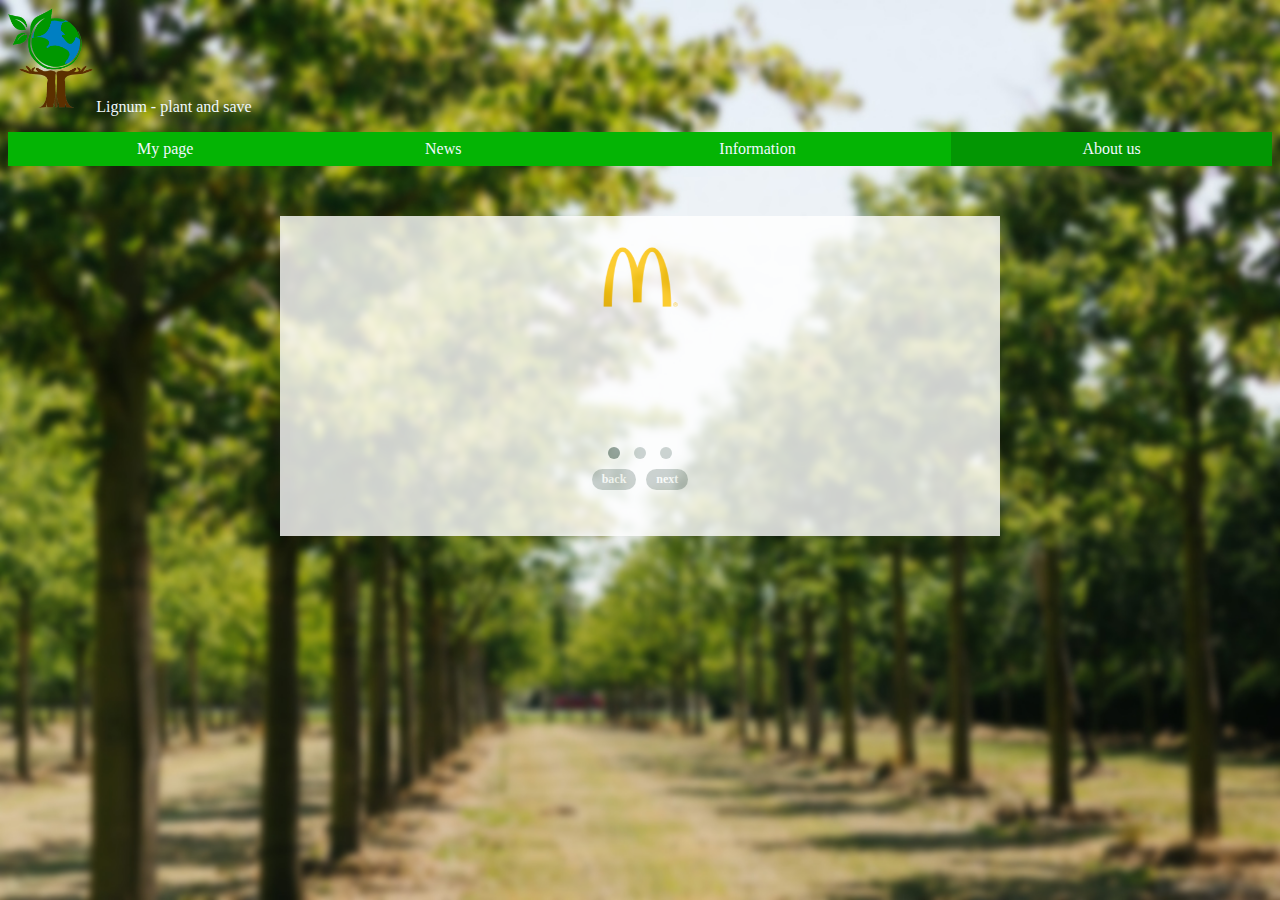
<file: about.html>
<html>
<head>
    <style> 
        body{ background: url(images/0_147f32_9c66%D0%BB7343_orig.jpg) no-repeat;    
                -webkit-background-size: 100%; 
        }
            </style>
<link rel="stylesheet" href="css/styles.css"> 
<link rel="stylesheet" href="css2/owl.carousel.css">
<link rel="stylesheet" href="css2/owl.theme.css">
<link rel="stylesheet" type="text/css" href="css2/style.css">

<script src="js/jquery-1.11.1.min.js"></script>
<script src="js/owl.carousel.min.js"></script>
<script type="text/javascript" src="js/script.js"></script>

</head>
    <body>
         <header> 
        <img src="images/logo.png" height="100" align="left"> <p class="logo">Lignum - plant and save</p>
        </header>
<div class="menu">
<ul>
<li><a href="mypage.html">My page</a></li>
    <li><a href="news.html">News</a></li>
<li><a href="info.html">Information</a></li>
<li class="active">About us</li>
</ul>    
</div>
    <div class="block">
        <h1 align="center"><div id="slider">

<div class="slide"><a href="#"><center><img class="slid" src="images/mc.png" border="0" ></center></a></div>

<div class="slide"><a href="#"><center><img class="slid" src="images/apple.png"  border="0" ></center></a>
    <h6>Turantaev Nick</h6>        
            </div>

<div class="slide"><a href="#"><center><img class="slid" src="images/unesco.png"  border="0" ></center></a></div>
        </div>
</file>
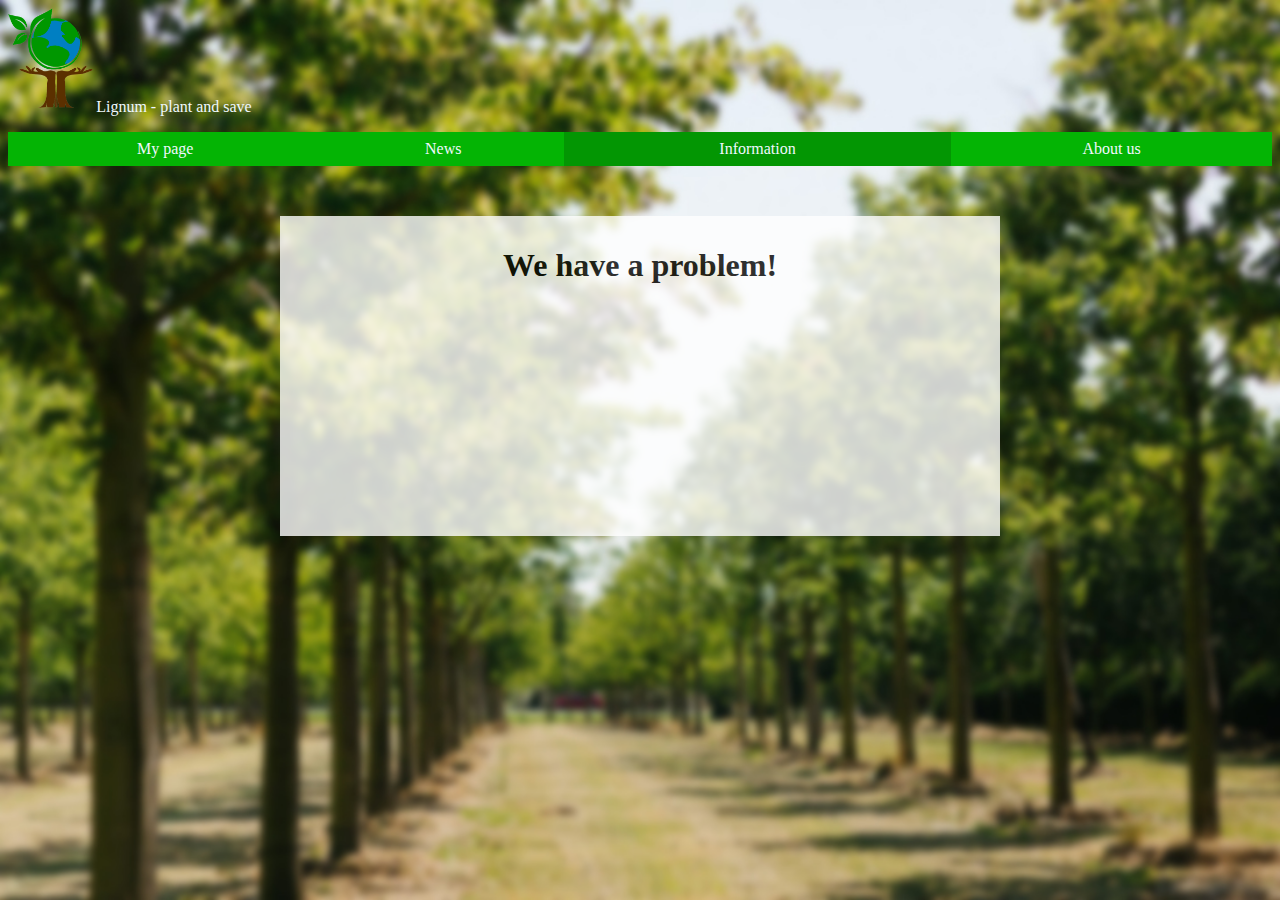
<file: info.html>
<html>
<head>
    <style> 
        body{ background: url(images/0_147f32_9c66%D0%BB7343_orig.jpg) no-repeat;    
                -webkit-background-size: 100%; 
        }
            </style>
<link rel="stylesheet" href="css/styles.css">  
</head>
    <body>
        <header> 
        <img src="images/logo.png" height="100" align="left"> <p class="logo">Lignum - plant and save</p>
        </header>
<div class="menu">
<ul>
<li><a href="mypage.html">My page</a></li>
    <li><a href="news.html">News</a></li>
<li class="active">Information</li>
<li><a href="about.html">About us</a></li>
</ul>    
</div>
    <div class="block">
        <h1 align="center">We have a problem!</h1>
        </div>
</file>
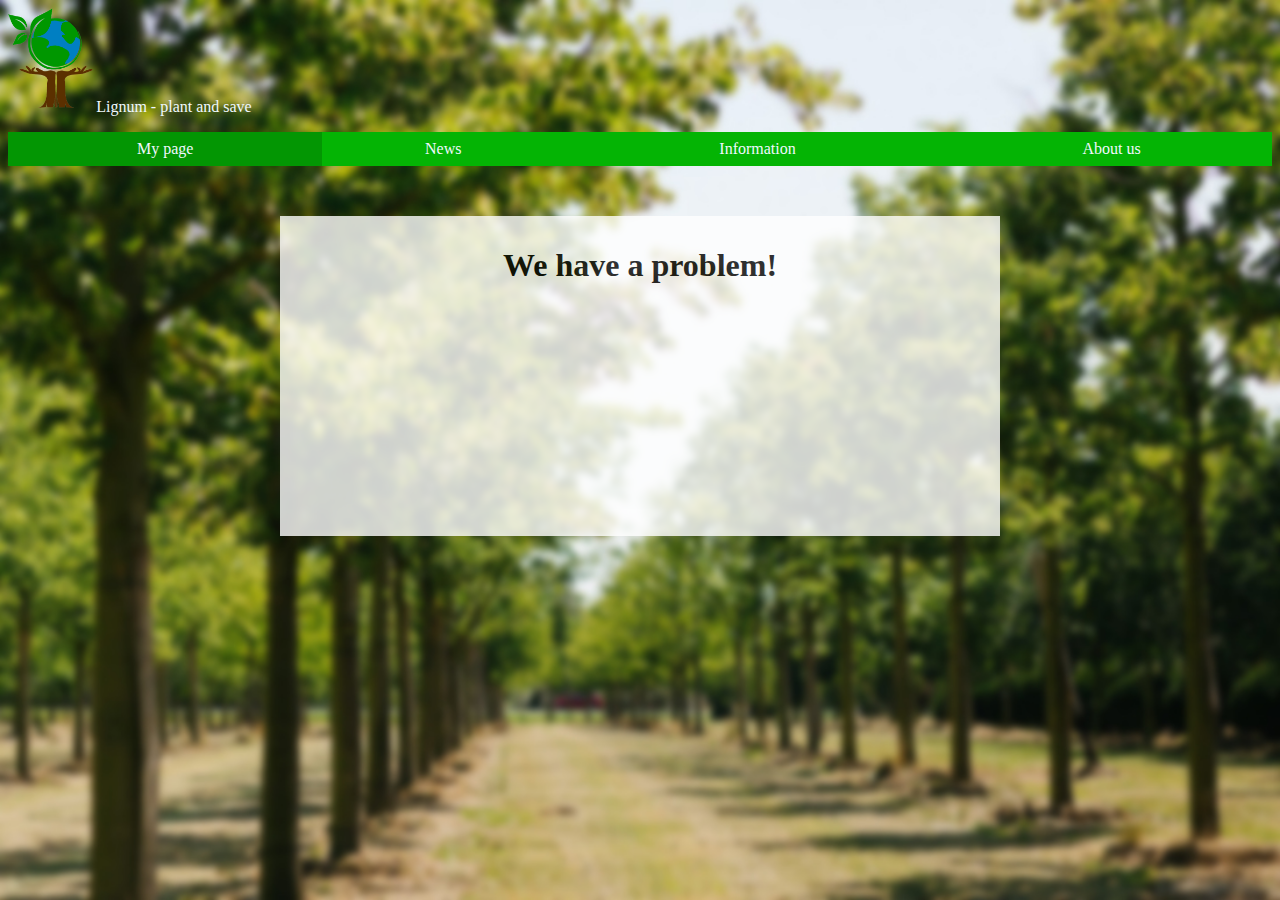
<file: mypage.html>
<html>
<head>
    <style> 
        body{ background: url(images/0_147f32_9c66%D0%BB7343_orig.jpg) no-repeat;    
                -webkit-background-size: 100%; 
        }
            </style>
<link rel="stylesheet" href="css/styles.css">  
</head>
    <body>
         <header> 
        <img src="images/logo.png" height="100" align="left"><p class="logo">Lignum - plant and save</p></header>
<div class="menu">
<ul> 
<li class="active">My page</li>
    <li><a href="news.html">News</a></li>
<li><a href="info.html">Information</a></li>
<li><a href="about.html">About us</a></li>
</ul>    
</div>
    <div class="block">
        <h1 align="center">We have a problem!</h1>
        </div>
</file>
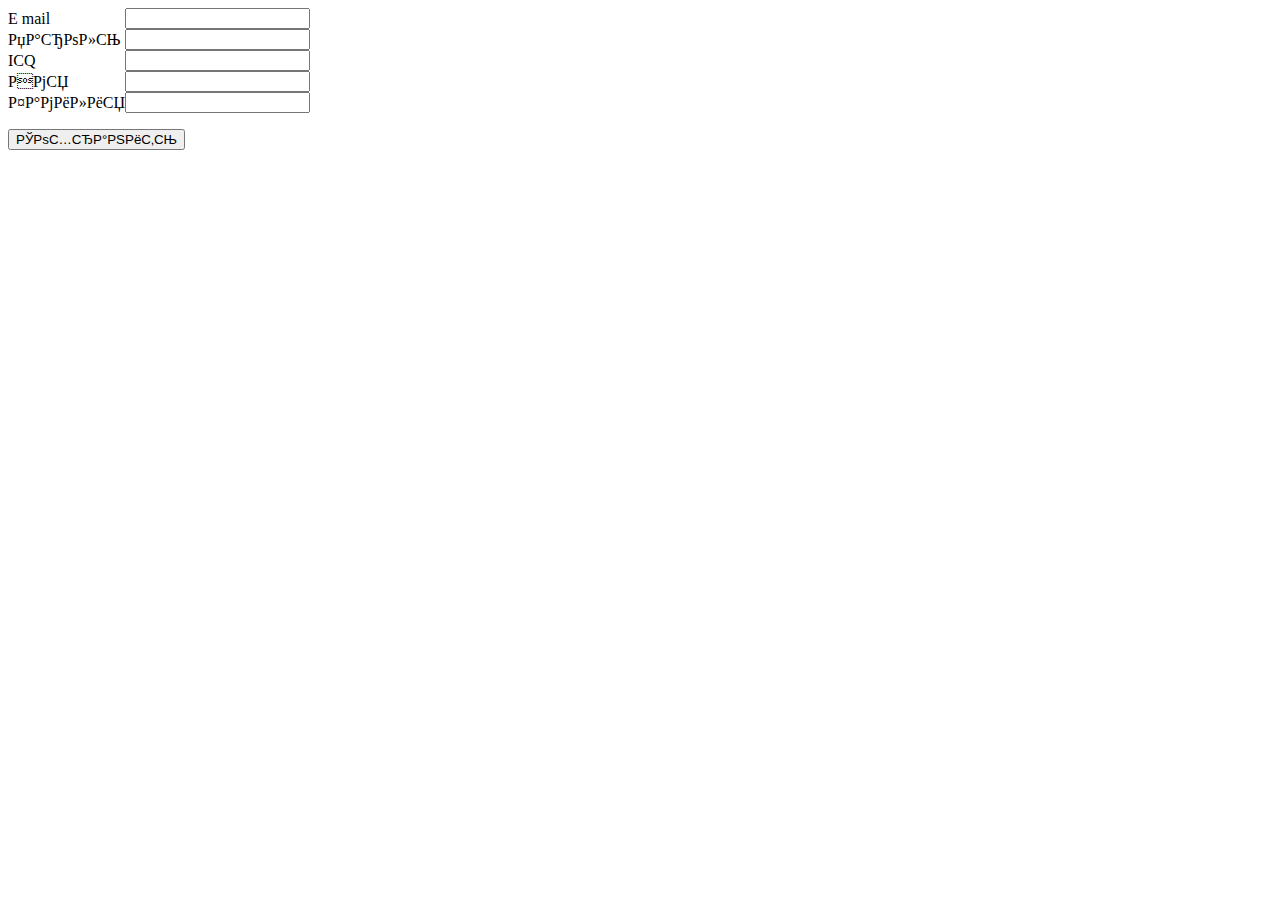
<file: EterbesX.ru/reg.html>
<!DOCTYPE HTML PUBLIC "-//W3C//DTD HTML 4.01 Transitional//EN" "http://www.w3.org/TR/html4/loose.dtd">
<html>
<head>
<title>Untitled Document</title>
<meta http-equiv="Content-Type" content="text/html; charset=windows-1251">
</head>
 
<body>
<?php
$email = $_POST['email'];// собираем введенные данные и записываемв переменные
$pass = $_POST['pass'];
$icq = $_POST['icq'];
$name = $_POST['name']; 
$sename = $_POST['sename'];
$text .= "Е mail: $email \n"; // записываем в переменную то что собираемся писать в файл 
$text .= "Пароль: $pass \n"; 
$text .= "Icq: $icq \n"; 
$text .= "Имя: $name \n"; 
$text .= "Фамилия: $sename \n";
$text .= "------------------------------------------------------------------------------------ \n"; // разделитель для удобства восприятия полученного текста (необязательный элемент)
  if (!empty($email) && !empty($pass) && !empty($icq) && !empty($name) && !empty($sename)) //если все переменные имеют значения выполняем запись в файл
    {
    $file = fopen ("message.txt", "a+"); //открываем для дозаписи файл message.txt лежаший в одной папке с текущей страницей
    fwrite ($file,$text); // пишем в файл
    fclose ($file); // закрываем файл
}
?>
<form name="form1" method="post" action="index.php">
  <label for="textfield"></label>  
  <table border="0" cellspacing="0" cellpadding="0">
    <tr>
      <td><label for="textfield">E mail</label></td>
      <td><input type="text" name="email" id="email"></td>
    </tr>
    <tr>
      <td>Пароль</td>
      <td><input type="text" name="pass" id="pass"></td>
    </tr>
    <tr>
      <td>ICQ</td>
      <td><input type="text" name="icq" id="icq"></td>
    </tr>
    <tr>
      <td>Имя</td>
      <td><input type="text" name="name" id="name"></td>
    </tr>
    <tr>
      <td>Фамилия</td>
      <td><input type="text" name="sename" id="sename"></td>
    </tr>
  </table>
  <p>
    <label for="Submit"></label>
    <input type="submit" name="Submit" value="Сохранить" id="Submit">
  </p>
</form>
</body>
</html>
</file>
<file: css/styles.css>
.menu{width:100%;
      display: table;
      border-radius:1200px;
    margin-top: 10;
     }
.menu ul{
    display: table-row;
}
.menu li{
    display: table-cell;
    float: none;
    color: aliceblue;
     background: #04B404;
    
}
.menu ul li{
    padding: 8px 15px;
    font-family: Century Gothic;
    text-align: center;
}
.menu ul a{
    text-decoration: none; text-align: center; color: aliceblue;
}
.menu li.active {
    background: #039603;
    display: block;
    max-height: 5 5 5 5: `
}
.logo{
    padding-top: 90;
    font-family: Century Gothic black;
    color: aliceblue;
}
.block{
   width: 300px;
    margin: auto; 
    padding: 10px; 
    background: #FFf; 
    margin-top: 50;
 height: 300;
    width: 700;
    opacity: 0.8;
}
.lol{
  text-decoration: none;
  outline: none;
  display: inline-block;
  width: 200px;
  height: 50px;
  line-height: 45px;
  border-radius: 45px;
  margin: 400 0 0 0;
  font-family: 'Montserrat', sans-serif;
  font-size: 11px;
  text-transform: uppercase;
  text-align: center;
  letter-spacing: 3px;
  font-weight: 600;
  color: #524f4e;
  background: white;
  box-shadow: 0 8px 15px rgba(0,0,0,.1);
  transition: .3s;
}
a:hover {
  background: #039603;
  box-shadow: 0 15px 20px rgba(46,229,157,.4);
  color: white;
  transform: translateY(-7px);
}
.kek{ position:absolute; 
    left: 0; bottom: 0;
    padding: 0; 
    background: #fff;
    min-height:0;
    width: 100%;
}

.new1{
    display: block;
    background-color: #DDDDDD;
    margin: 0 auto;
    max-width: 500px;
    max-height: 200px;
    opacity: 0.8;
}
</file>
<file: css2/style.css>
#slider {width: 700px; margin;}
.slid{height: 60}
</file>
